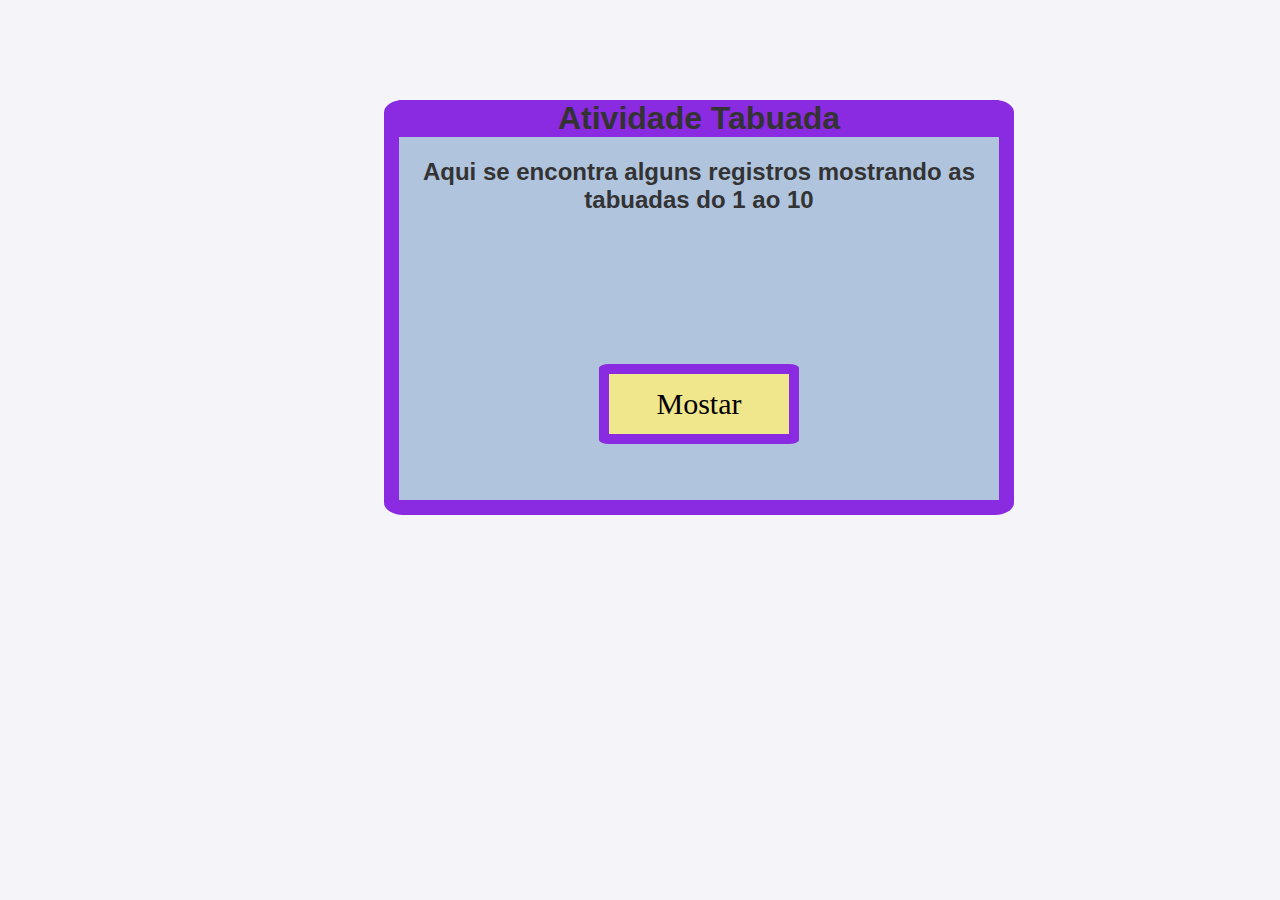
<file: Atividade (Tabuada)/index.html>
<!DOCTYPE html>
<html lang="en">
<head>
    <meta charset="UTF-8">
    <meta http-equiv="X-UA-Compatible" content="IE=edge">
    <meta name="viewport" content="width=device-width, initial-scale=1.0">
    <link rel="stylesheet" href="estilo.css">
    <title>Atividade</title>
</head>
<body>

    
    <div class="interacao">
        <h1>Atividade Tabuada</h1>
        <h2>Aqui se encontra alguns registros mostrando as tabuadas do 1 ao 10</h2>
        <button onclick="mostrarTabuada()">Mostar</button>
    </div>

    <div class="resposta" id="resultado" style="display: none;">
        <div class="primeiros">
            <p id="tabuada1"></p>
            <p id="tabuada2"></p>
            <p id="tabuada3"></p>
            <p id="tabuada4"></p>
            <p id="tabuada5"></p>
        </div>

        <div class="ultimos">
            <p id="tabuada6"></p>
            <p id="tabuada7"></p>
            <p id="tabuada8"></p>
            <p id="tabuada9"></p>
            <p id="tabuada10"></p>
        </div>
    </div>

    <script src="script.js"></script>   
</body>
</html>
</file>
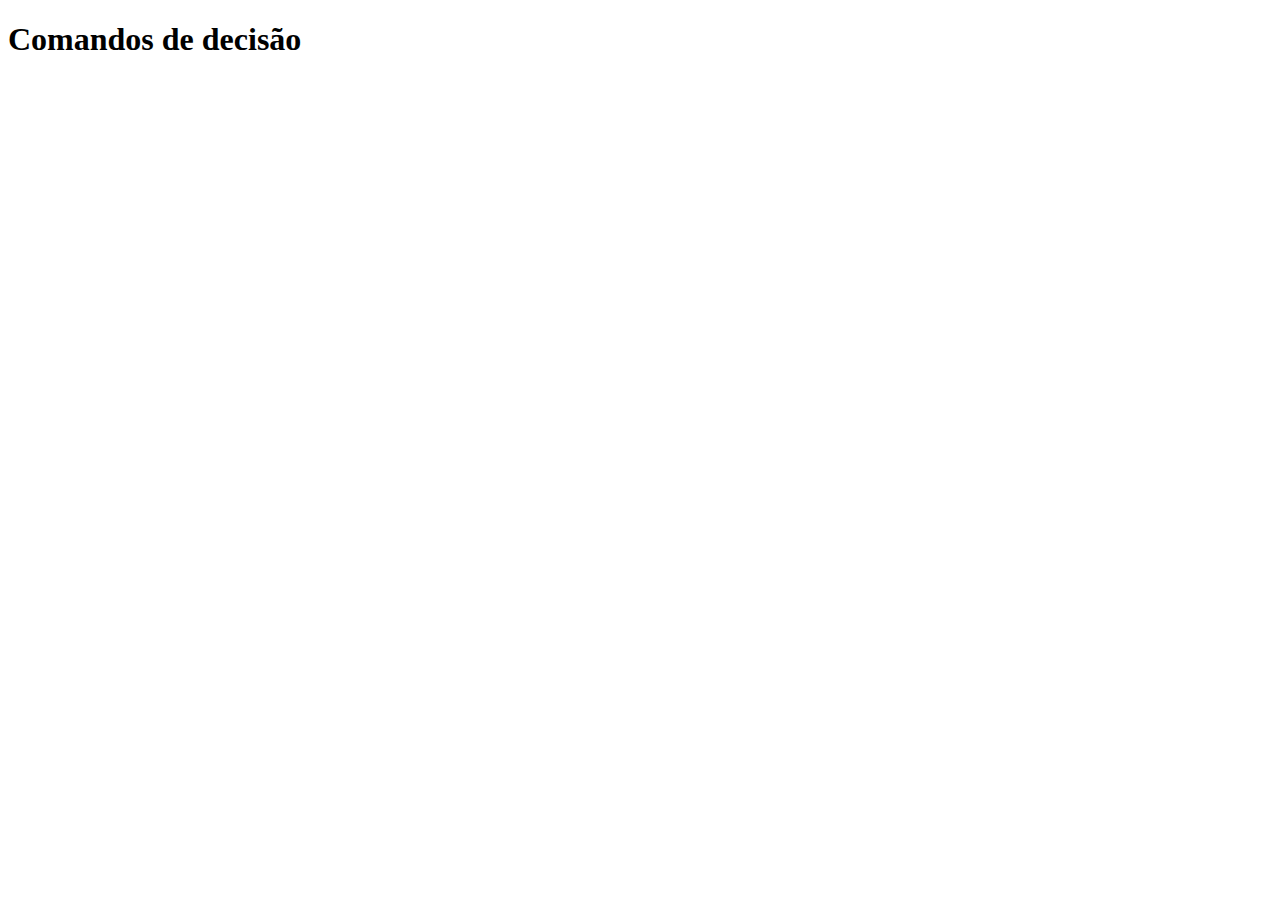
<file: Comandos de Decisão/index.html>
<!DOCTYPE html>
<head lang="en">
    <meta charset="UTF-8">
    <title>Comando de decisão</title>
</head>
<body>
    <h1>Comandos de decisão</h1>
    <script src="script.js"></script>
</body>
</file>
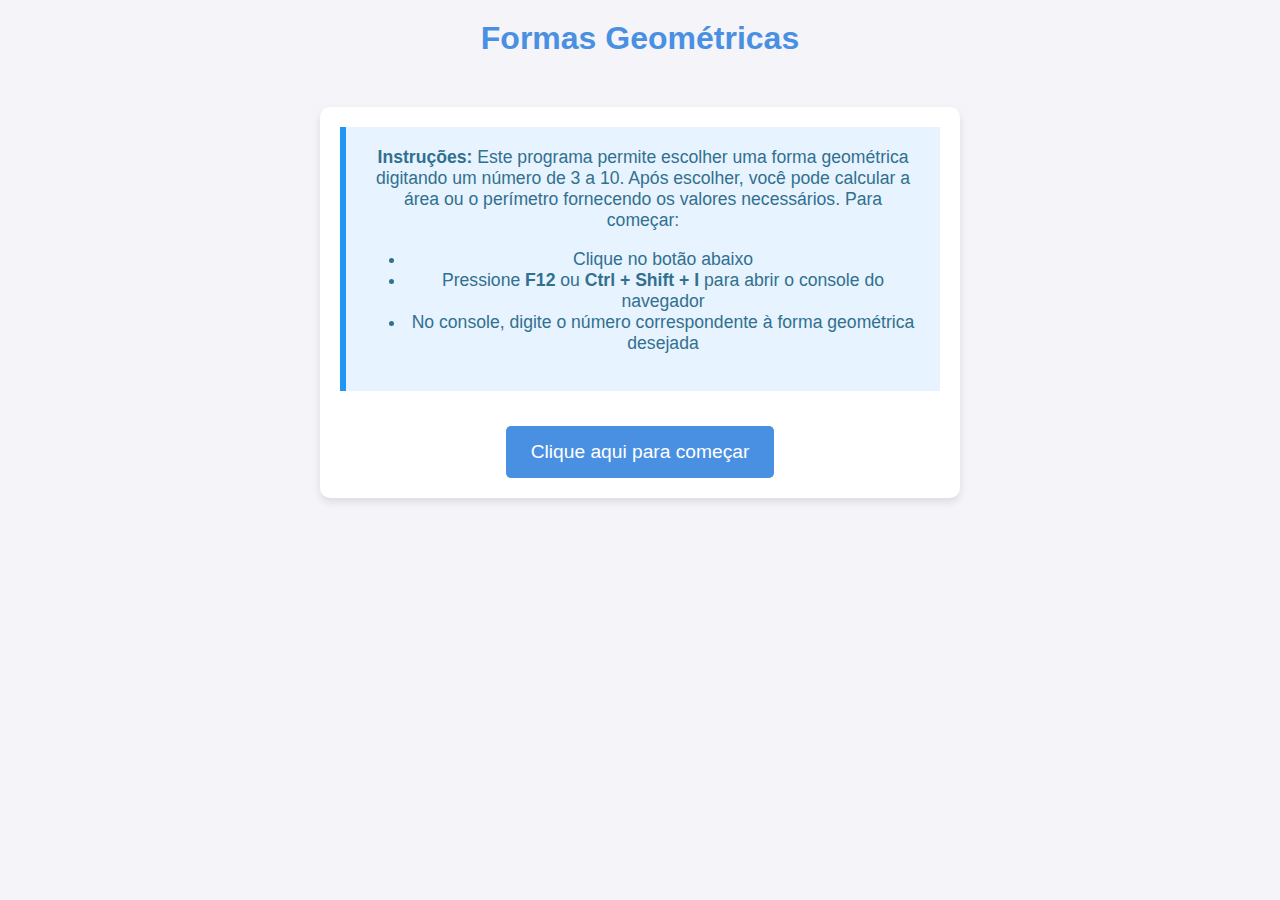
<file: Exercício/index.html>
<!DOCTYPE html>
<html lang="pt-BR">
<head>
    <meta charset="UTF-8">
    <meta name="viewport" content="width=device-width, initial-scale=1.0">
    <link rel="stylesheet" href="style.css">
    <title>Formas Geométricas</title>
</head>
<body>
    <h1>Formas Geométricas</h1>

    <div class="container">
        <div class="alert-info">
            <strong>Instruções:</strong> Este programa permite escolher uma forma geométrica digitando um número de 3 a 10. 
            Após escolher, você pode calcular a área ou o perímetro fornecendo os valores necessários. Para começar:
            <ul>
                <li>Clique no botão abaixo</li>
                <li>Pressione <strong>F12</strong> ou <strong>Ctrl + Shift + I</strong> para abrir o console do navegador</li>
                <li>No console, digite o número correspondente à forma geométrica desejada</li>
            </ul>
        </div>

        <button onclick="iniciar()">Clique aqui para começar</button>
    </div>

    <div class="container" id="resultado" style="display: none;">
        <div class="alert-info">
            <h2 id="formaNome"></h2>
            <p id="areaCalculo"></p>
            <p id="perimetroCalculo"></p>
            <img id="formaImagem" alt="Imagem da forma" />
        </div>
    </div>

    <script src="formas.js"></script>
    <script src="calculos.js"></script>
</body>
</html>
</file>
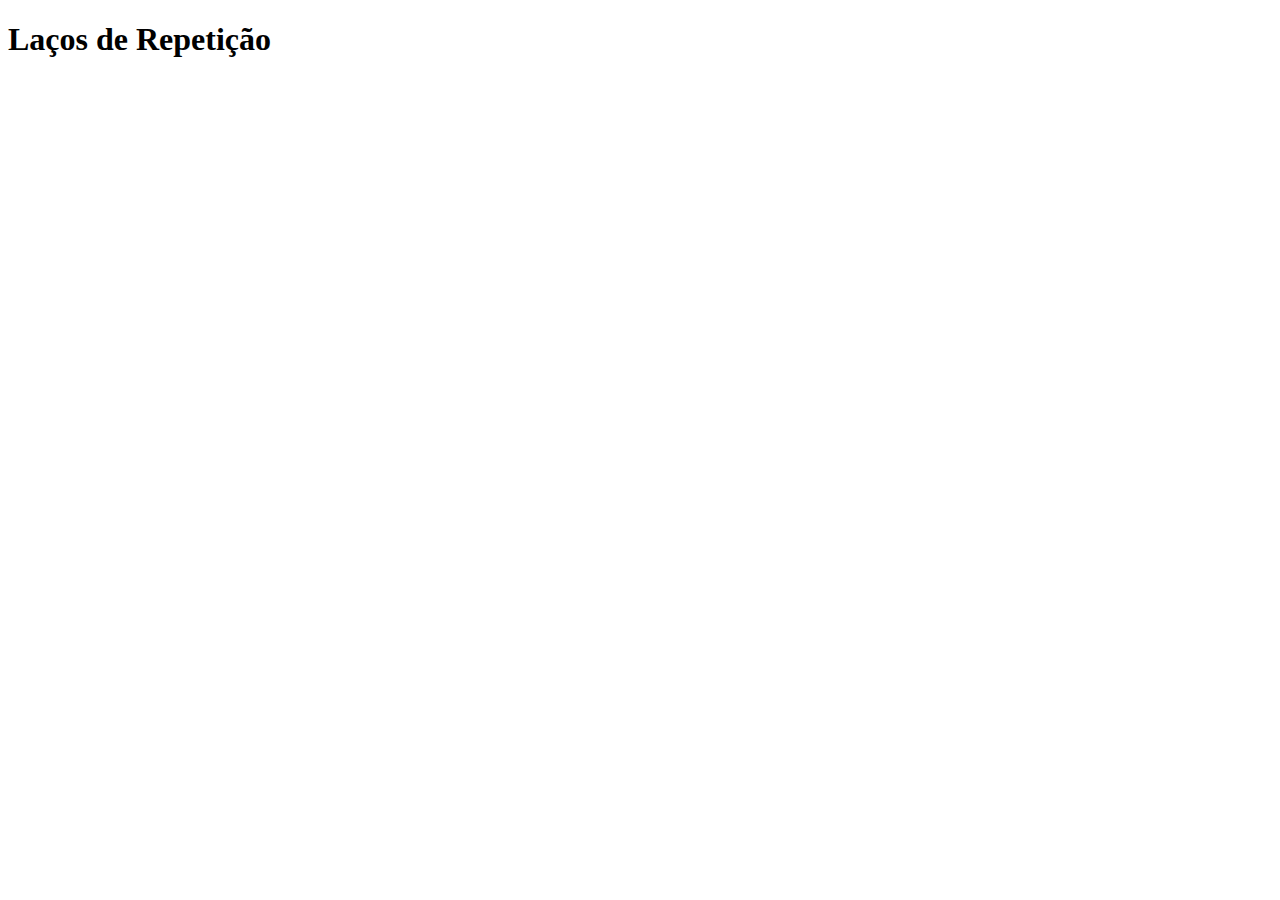
<file: Comandos de Decisão/Teste/index.html>
<!DOCTYPE html>
<html lang="en">
<head>
    <meta charset="UTF-8">
    <meta http-equiv="X-UA-Compatible" content="IE=edge">
    <meta name="viewport" content="width=device-width, initial-scale=1.0">
    <title>Laços de repetição</title>
</head>
<body>
    <h1>Laços de Repetição</h1>
    <script src="script.js"></script>

    <div>
        <p></p>
    </div>
</body>
</html>
</file>
<file: Atividade (Tabuada)/estilo.css>
body {
    font-family: Arial, sans-serif;
    background-color: #f4f4f9;
    color: #333;
    margin: 0;
    padding: 0;

}

.interacao{
    background-color: #B0C4DE;
    margin-top: 100px;
    margin-left: 30%;
    margin-right: 30%;
    text-align: center;
    width: 600px;
    height: 400px;
    border: solid 15px #8A2BE2;
    border-top: 10px;
    border-top-left-radius: 3%;
    border-top-right-radius: 3%;
    border-bottom-left-radius: 3%;
    border-bottom-right-radius:3%;
    
}

h1{
    background-color: #8A2BE2;
    text-align: center;
}

h2{
    margin-top: 20px;
}

button{
    background-color: #F0E68C;
    cursor: pointer;
    margin-top: 130px;
    font-family: 'Times New Roman', Times, serif;
    font-size: 30px;
    width: 200px;
    height: 80px;
    border: solid 10px #8A2BE2;
    border-top-left-radius: 5%;
    border-top-right-radius: 5%;
    border-bottom-left-radius: 5%;
    border-bottom-right-radius: 5%;
}

.resposta{
    width: 52%;
    margin-left: 25%;
    margin-right: 25%;
}

.primeiros{
    background-color: #F0E68C;
    margin-top: 100px;
    border: solid 15px #8A2BE2;
    font-family: 'Lucida Sans', 'Lucida Sans Regular', 'Lucida Grande', 'Lucida Sans Unicode', Geneva, Verdana, sans-serif;
    font-size: 20px;
    display: flex;
    border-top-left-radius: 20px;
    border-top-right-radius: 20px;
}

.ultimos{
    background-color: #F0E68C;
    border: solid 15px #8A2BE2;
    font-family: 'Lucida Sans', 'Lucida Sans Regular', 'Lucida Grande', 'Lucida Sans Unicode', Geneva, Verdana, sans-serif;
    font-size: 20px;
    display: flex;
    border-bottom-left-radius: 20px;
    border-bottom-right-radius: 20px;
}

p{
    padding: 8px;
    padding-left: 2%;
    padding-right: 2%;
}

#tabuada5{
    border-right: none;
}

#tabuada10{
    border-right: none;
}
</file>
<file: Exercício/style.css>
body {
    font-family: Arial, sans-serif;
    background-color: #f4f4f9;
    color: #333;
    margin: 0;
    padding: 0;
}

h1 {
    text-align: center;
    margin-top: 20px;
    color: #4A90E2;
}

.container {
    text-align: center;
    margin: 50px auto;
    width: 80%;
    max-width: 600px;
    background-color: white;
    padding: 20px;
    border-radius: 10px;
    box-shadow: 0 4px 8px rgba(0, 0, 0, 0.1);
}

img{
    width: 50%;
    height: 60%;
}

p {
    font-size: 1.2em;
    line-height: 1.5;
    color: #555;
}

button {
    background-color: #4A90E2;
    color: white;
    border: none;
    padding: 15px 25px;
    border-radius: 5px;
    font-size: 1.2em;
    cursor: pointer;
    margin-top: 20px;
    transition: background-color 0.3s ease;
}

button:hover {
    background-color: #357ABD;
}

#numeroInput {
    display: none;
    margin-top: 20px;
}

input[type="number"] {
    padding: 10px;
    font-size: 1.1em;
    width: 200px;
    border: 1px solid #ddd;
    border-radius: 5px;
    margin-top: 10px;
}

.alert-info {
    background-color: #e7f3fe;
    border-left: 6px solid #2196F3;
    margin-bottom: 15px;
    padding: 20px;
    font-size: 1.1em;
    color: #31708f;
}
</file>
